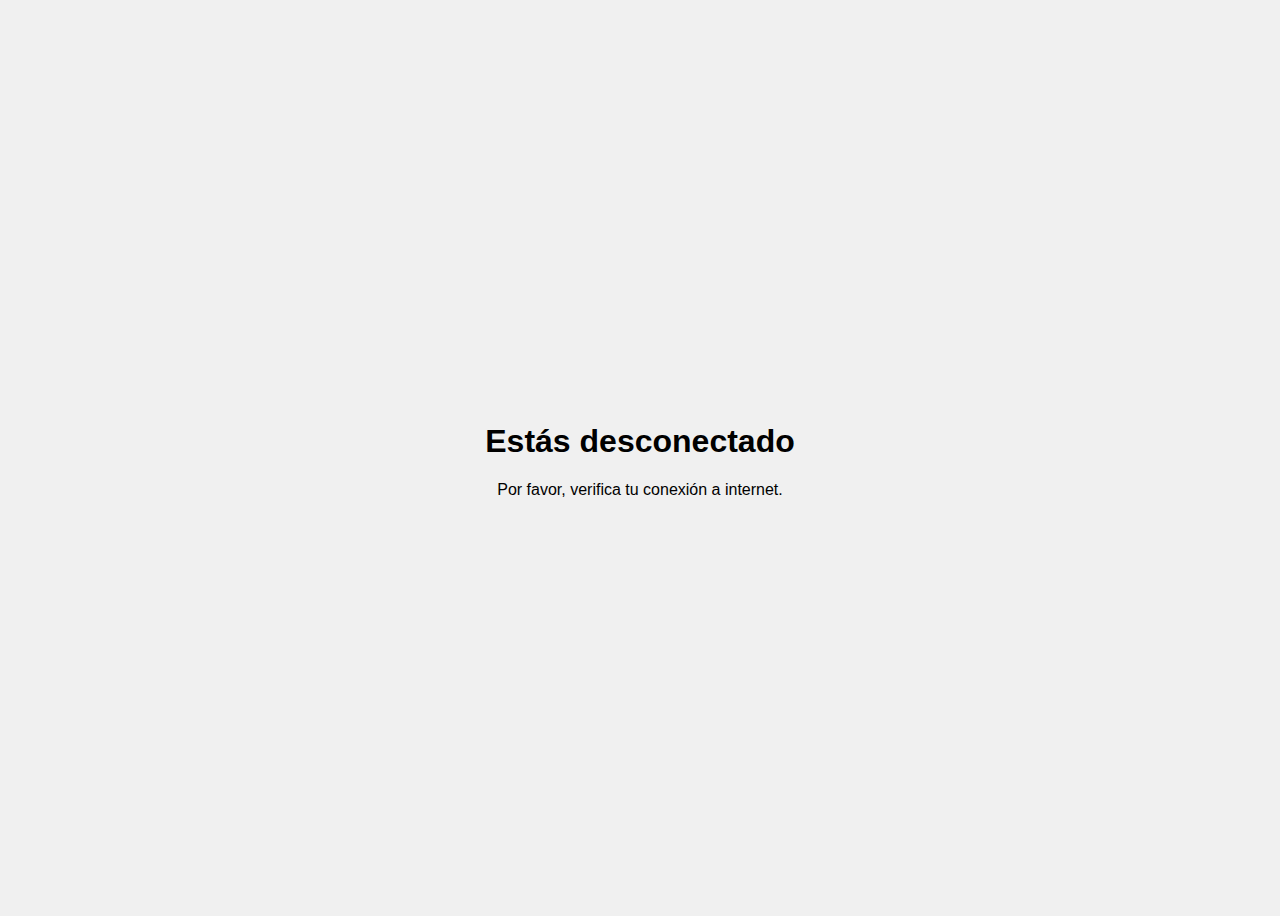
<file: Bank_of/bank_official/ofline.html>
<!DOCTYPE html>
<html lang="es">
<head>
  <meta charset="UTF-8">
  <meta name="viewport" content="width=device-width, initial-scale=1.0">
  <title>Offline</title>
  <style>
    body {
      display: flex;
      justify-content: center;
      align-items: center;
      height: 100vh;
      background-color: #f0f0f0;
      font-family: Arial, sans-serif;
      text-align: center;
    }
  </style>
</head>
<body>
  <div>
    <h1>Estás desconectado</h1>
    <p>Por favor, verifica tu conexión a internet.</p>
  </div>
</body>
</html>
</file>
